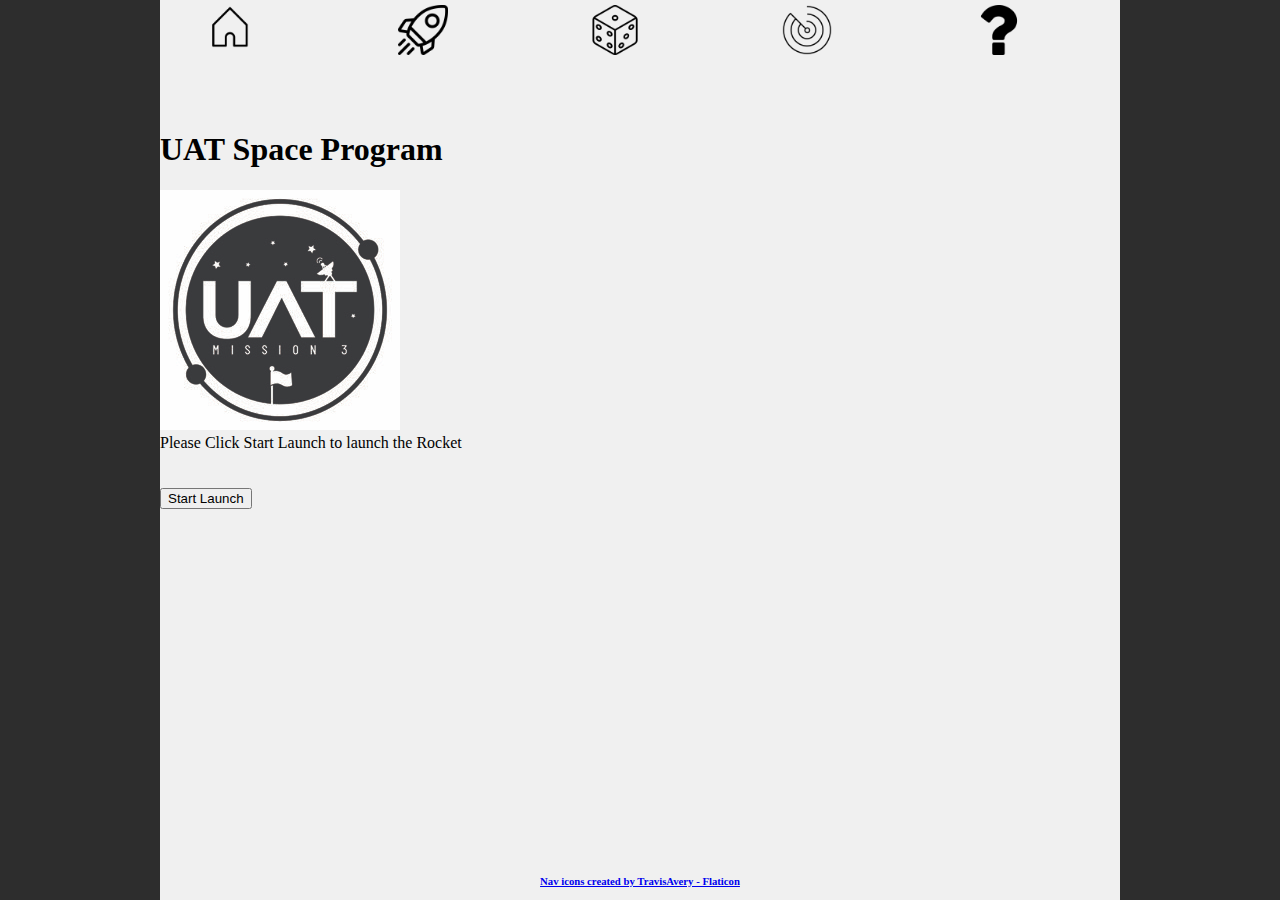
<file: blastoff.html>
<!-- 
    Timothy Strickland
    For Class CSC102 
-->

<!DOCTYPE html>
<html>
<head>
    <title>Rocket Tracker</title>
    <style>
        .red-text {
            color: red;
            font-weight: bold;
            font-size: x-large;
        }
    </style>
    <script src="code.js"></script>
    <link rel="stylesheet" href="main.css">
</head>
<body>
    <div class="left"></div>
    <div class="right"></div>

     <!-- Main Content -->
    <div class="content">
        <header>
            <nav>
                <ul>
                  <li>
                    <a href="uatspace.html">
                      <img src="home.png" alt="Home">
                      <span class="tooltip">Home</span>
                    </a>
                  </li>
                  <li>
                    <a href="login.html">
                      <img src="rocket.png" alt="Rocket Tracker">
                      <span class="tooltip">Rocket Tracker</span>
                    </a>
                  </li>
                  <li>
                    <a href="craps.html">
                      <img src="dice.png" alt="Craps">
                      <span class="tooltip">Craps</span>
                    </a>
                  </li>
                  <li>
                    <a href="findsat.html">
                      <img src="radar.png" alt="Radar">
                      <span class="tooltip">Find My Satalite</span>
                    </a>
                  </li>
                  <li>
                    <a href="#">
                      <img src="tbd.png" alt="TBD">
                      <span class="tooltip">TBD</span>
                    </a>
                  </li>
                </ul>
              </nav>
            <h1>UAT Space Program</h1>
            <img src="UATspaceLogo.jpg" alt="UAT Space Program IMG">
        </header>
        <div id="output">Please Click Start Launch to launch the Rocket</div>
        <div id="announcements" class="red-text"></div>

        <br><br>
        <button onclick="startBlastoff();">Start Launch</button>
        
        <!-- Bottom of Page -->
        <div class="footer">
            <h6><a href="https://www.flaticon.com/free-icons/nav" title="nav icons">Nav icons created by TravisAvery - Flaticon</a></h6>
        </div>
    </div>
</body>
</html>
</file>
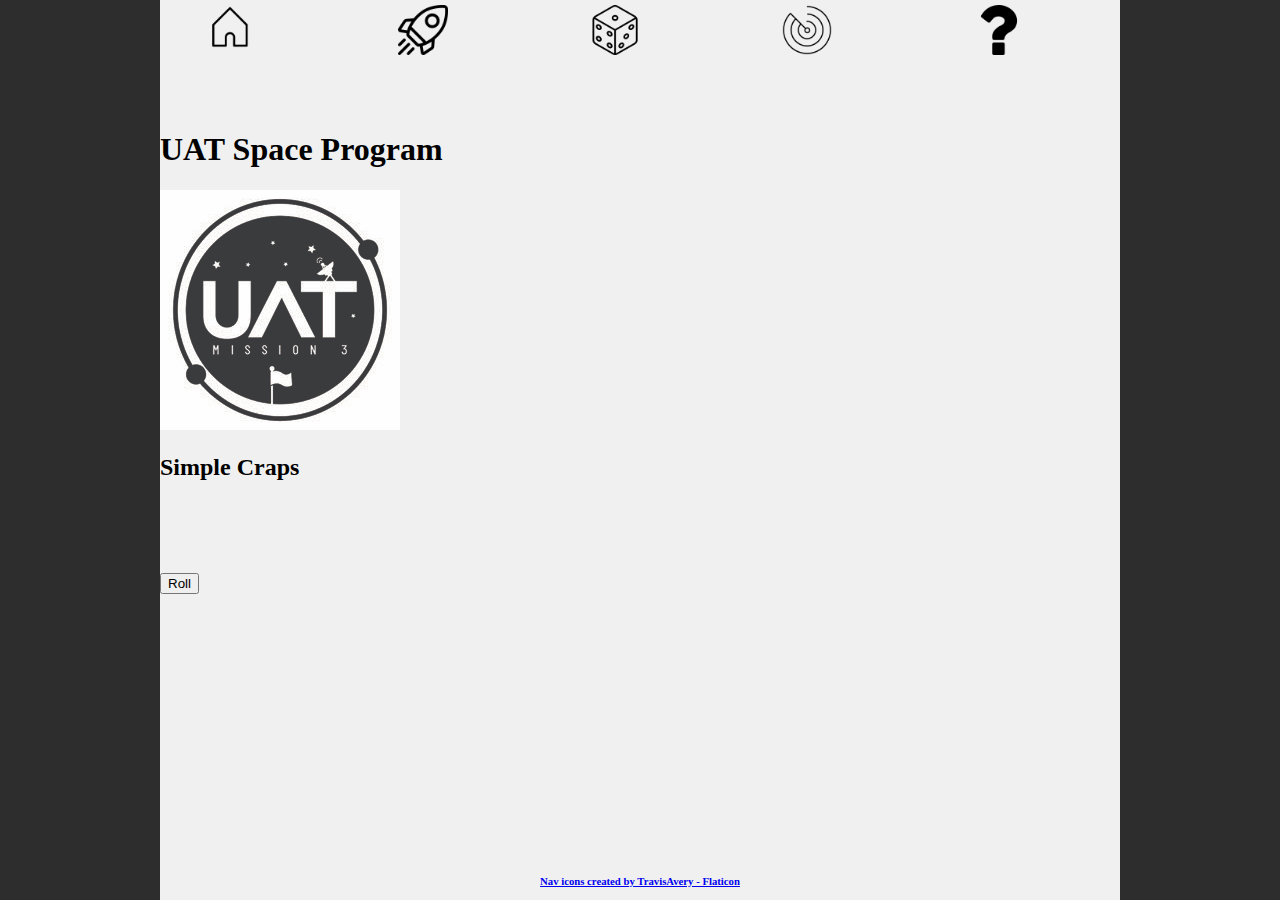
<file: craps.html>
<!-- Timothy Strickland -->
<!DOCTYPE html>
<html>

  <head>
    <title>UAT Space Program</title>
    <link rel="stylesheet" href="main.css">
    <script src="code.js"></script>
  </head>

  <body>
    <div class="left"></div>
      <div class="right"></div>

       <!-- Main Content -->
      <div class="content">
        <header>
          <nav>
            <ul>
              <li>
                <a href="uatspace.html">
                  <img src="home.png" alt="Home">
                  <span class="tooltip">Home</span>
                </a>
              </li>
              <li>
                <a href="login.html">
                  <img src="rocket.png" alt="Rocket Tracker">
                  <span class="tooltip">Rocket Tracker</span>
                </a>
              </li>
              <li>
                <a href="craps.html">
                  <img src="dice.png" alt="Craps">
                  <span class="tooltip">Craps</span>
                </a>
              </li>
              <li>
                <a href="findsat.html">
                  <img src="radar.png" alt="Radar">
                  <span class="tooltip">Find My Satalite</span>
                </a>
              </li>
              <li>
                <a href="#">
                  <img src="tbd.png" alt="TBD">
                  <span class="tooltip">TBD</span>
                </a>
              </li>
            </ul>
          </nav>
          <h1>UAT Space Program</h1>
          <img src="UATspaceLogo.jpg" alt="UAT Space Program IMG">
        </header>
        
        
          <section>
            <h2>Simple Craps</h2>
              <br/>
            <div id="game"></div>
          </section>
          
        <br><br><br>
        <button onclick="rollDice();">Roll</button>

      <!-- Bottom of Page -->
      <div class="footer">
        <h6><a href="https://www.flaticon.com/free-icons/nav" title="nav icons">Nav icons created by TravisAvery - Flaticon</a></h6>
      </div>
    </div>

  </body>
</html>
</file>
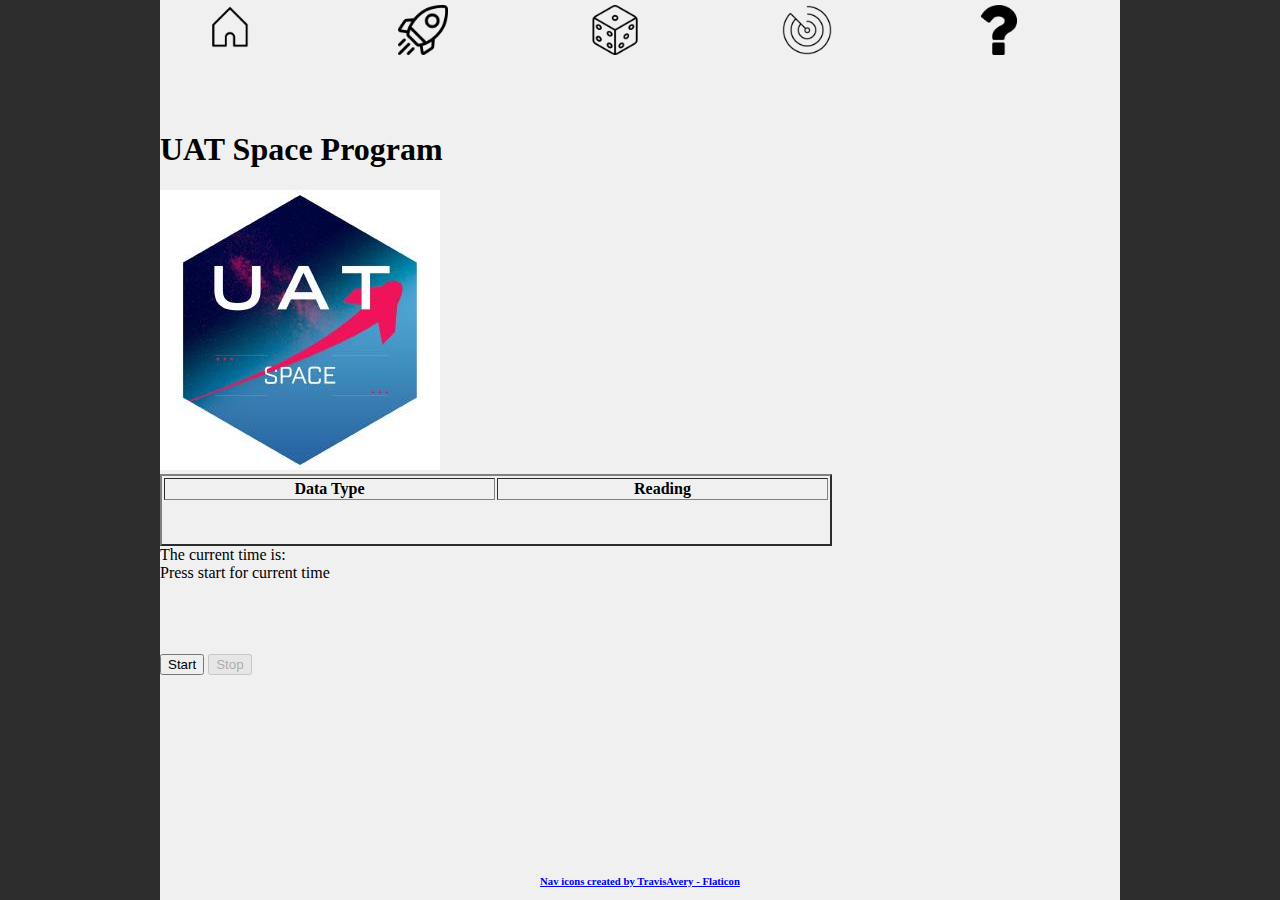
<file: findsat.html>
<!DOCTYPE html>
<html>
<head>
	<title>Find My Satalite</title>
    <link rel="stylesheet" href="main.css">
    <script src="code.js"></script>
    <script src="launchDataDis.js"></script>
    <script src="dataLoader.js"></script>
    <script>
        var theTime = new Date();
        var tempTime = new Date();
        var lastIteration = 0;
        var time_interval = 5000;
        var running = true;
        var index = 0;
        var timer;

        //gets data into the array
        var data = getData();

    </script>
</head>
<body>
    <div class="left"></div>
    <div class="right"></div>

     <!-- Main Content -->
    <div class="content">
    <header>
      <nav>
        <ul>
          <li>
            <a href="uatspace.html">
              <img src="home.png" alt="Home">
              <span class="tooltip">Home</span>
            </a>
          </li>
          <li>
            <a href="login.html">
              <img src="rocket.png" alt="Rocket Tracker">
              <span class="tooltip">Rocket Tracker</span>
            </a>
          </li>
          <li>
            <a href="craps.html">
              <img src="dice.png" alt="Craps">
              <span class="tooltip">Craps</span>
            </a>
          </li>
          <li>
            <a href="findsat.html">
              <img src="radar.png" alt="Radar">
              <span class="tooltip">Find My Satalite</span>
            </a>
          </li>
          <li>
            <a href="#">
              <img src="tbd.png" alt="TBD">
              <span class="tooltip">TBD</span>
            </a>
          </li>
        </ul>
      </nav>
        <h1>UAT Space Program</h1>
        <img src="UAT_Space.jpg" alt="UAT Space Program IMG">
      </header>
      
      <table id="data" border="2" width="70%">
        <col style="width: 35%">
        <col style="width: 35%">
        <thead>
            <th>
                Data Type
            </th>
            <th>
                Reading
            </th>
        </thead>
        <tbody>
            <tr id="seconds"></tr>
            <tr id="latitude"></tr>
            <tr id="longitude"></tr>
            <tr id="gpsSensor_alt"></tr>
            <tr id="bmpSensor_alt"></tr>
            <tr id="bmpSensor_pres"></tr>
            <tr id="bmpSensor_temp"></tr>
            <tr id="digSensor_temp"></tr>
            <tr id="cssSensor_temp"></tr>
            <tr id="cssSensor_eCO2"></tr>
            <tr id="cssSensor_TVOC"></tr>
            <tr id="UV"></tr>
            <tr id="accelX"></tr>
            <tr id="accelY"></tr>
            <tr id="accelZ"></tr>
            <tr id="magneticX"></tr>
            <tr id="magneticY"></tr>
            <tr id="magneticZ"></tr>
            <tr id="gyroX"></tr>
            <tr id="gyroY"></tr>
            <tr id="gyroZ"></tr>
        </tbody>
    </table>
    The current time is: <div id="timeStamp">Press start for current time</div>
    
        <br><br><br><br>
    <button id="start_button" onclick="start();">Start</button>
	  <button id="stop_button" onclick="stop();" disabled>Stop</button>

     <!-- Bottom of Page --> 
    <div class="footer">
        <h6><a href="https://www.flaticon.com/free-icons/nav" title="nav icons">Nav icons created by TravisAvery - Flaticon</a></h6>
    </div>
</div>
</body>
</html>
</file>
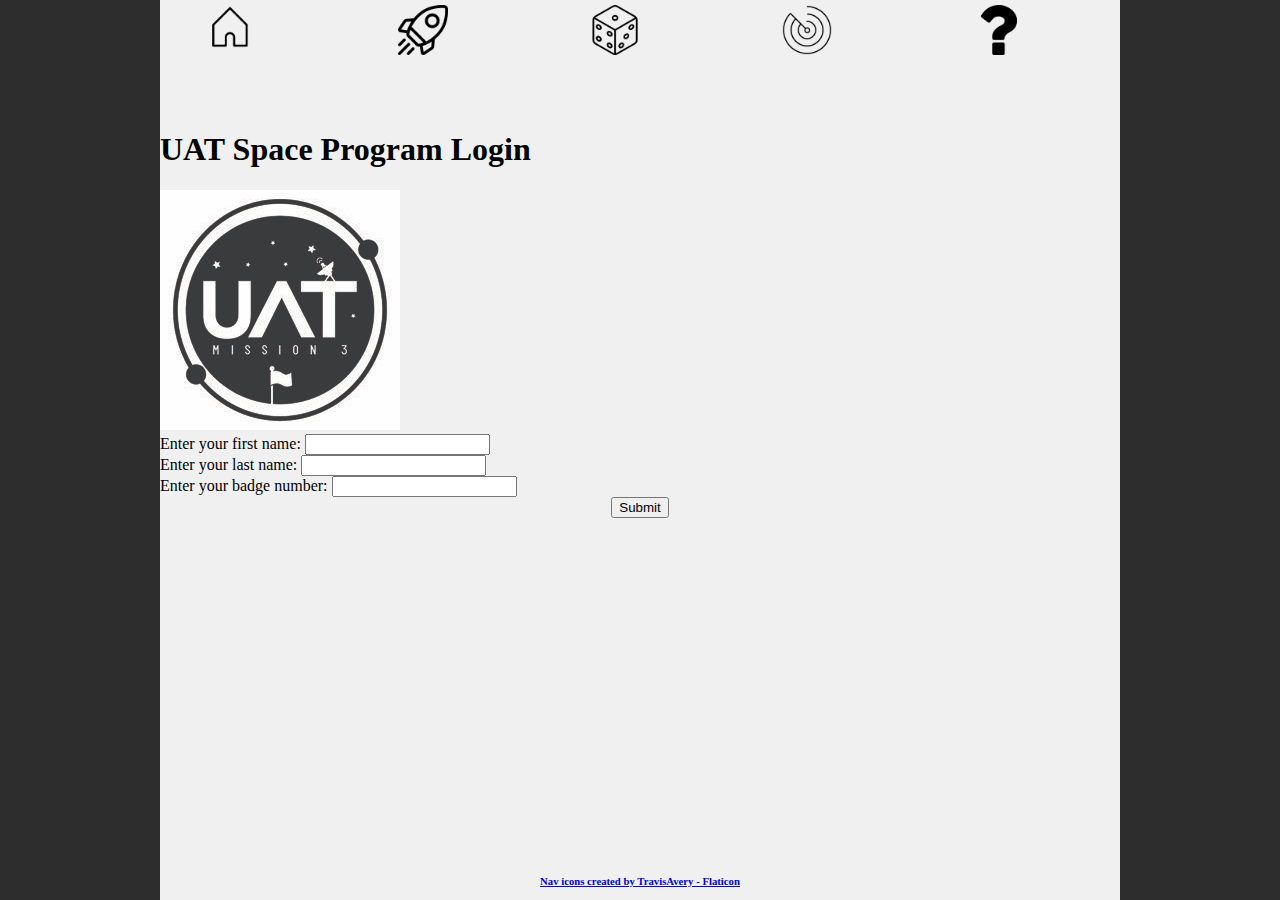
<file: login.html>
<!DOCTYPE html>
<html>
<head>
	<title>Security Program</title>
    <link rel="stylesheet" href="main.css">
    <script>
		function concatNames() {
			// Get input values
			let firstName = document.getElementById("first_name").value;
			let lastName = document.getElementById("last_name").value;

			// Concatenate names and check length
			let fullName = firstName + " " + lastName;
			if (fullName.length > 20) {
				alert("Name is too long. Please try again.");
				return;
			}
            // Validate badge number
            let badgeNumber = document.getElementById("bdg_num").value;
            if (isNaN(badgeNumber) || badgeNumber >= 1000 || badgeNumber <= 0) {
                alert("Badge number is invalid. Please try again.");
                return;
            }

			// Redirect to new page
			window.location.href = "blastoff.html";
		}
	</script>
</head>
<body>
    <div class="left"></div>
    <div class="right"></div>
    
    <!-- Main Content -->
    <div class="content">
        <header>
            <nav>
                <ul>
                  <li>
                    <a href="uatspace.html">
                      <img src="home.png" alt="Home">
                      <span class="tooltip">Home</span>
                    </a>
                  </li>
                  <li>
                    <a href="login.html">
                      <img src="rocket.png" alt="Rocket Tracker">
                      <span class="tooltip">Rocket Tracker</span>
                    </a>
                  </li>
                  <li>
                    <a href="craps.html">
                      <img src="dice.png" alt="Craps">
                      <span class="tooltip">Craps</span>
                    </a>
                  </li>
                  <li>
                    <a href="findsat.html">
                      <img src="radar.png" alt="Radar">
                      <span class="tooltip">Find My Satalite</span>
                    </a>
                  </li>
                  <li>
                    <a href="#">
                      <img src="tbd.png" alt="TBD">
                      <span class="tooltip">TBD</span>
                    </a>
                  </li>
                </ul>
              </nav>
            <h1>UAT Space Program Login</h1>
            <img src="UATspaceLogo.jpg" alt="UAT Space Program IMG">
        </header>

        <form>
            <label for="first_name">Enter your first name:</label>
            <input type="text" id="first_name" name="first_name" required><br>

            <label for="last_name">Enter your last name:</label>
            <input type="text" id="last_name" name="last_name" required><br>

            <label for="bdg_num">Enter your badge number:</label>
            <input type="number" id="bdg_num" name="bdg_num" required><br>

            <center><button type="button" onclick="concatNames()">Submit</button></center>
        </form>

        <p id="name_output"></p>


        <!-- Bottom of Page -->
        <div class="footer">
            <h6><a href="https://www.flaticon.com/free-icons/nav" title="nav icons">Nav icons created by TravisAvery - Flaticon</a></h6>
        </div>
    </div>

	
</body>
</html>
</file>
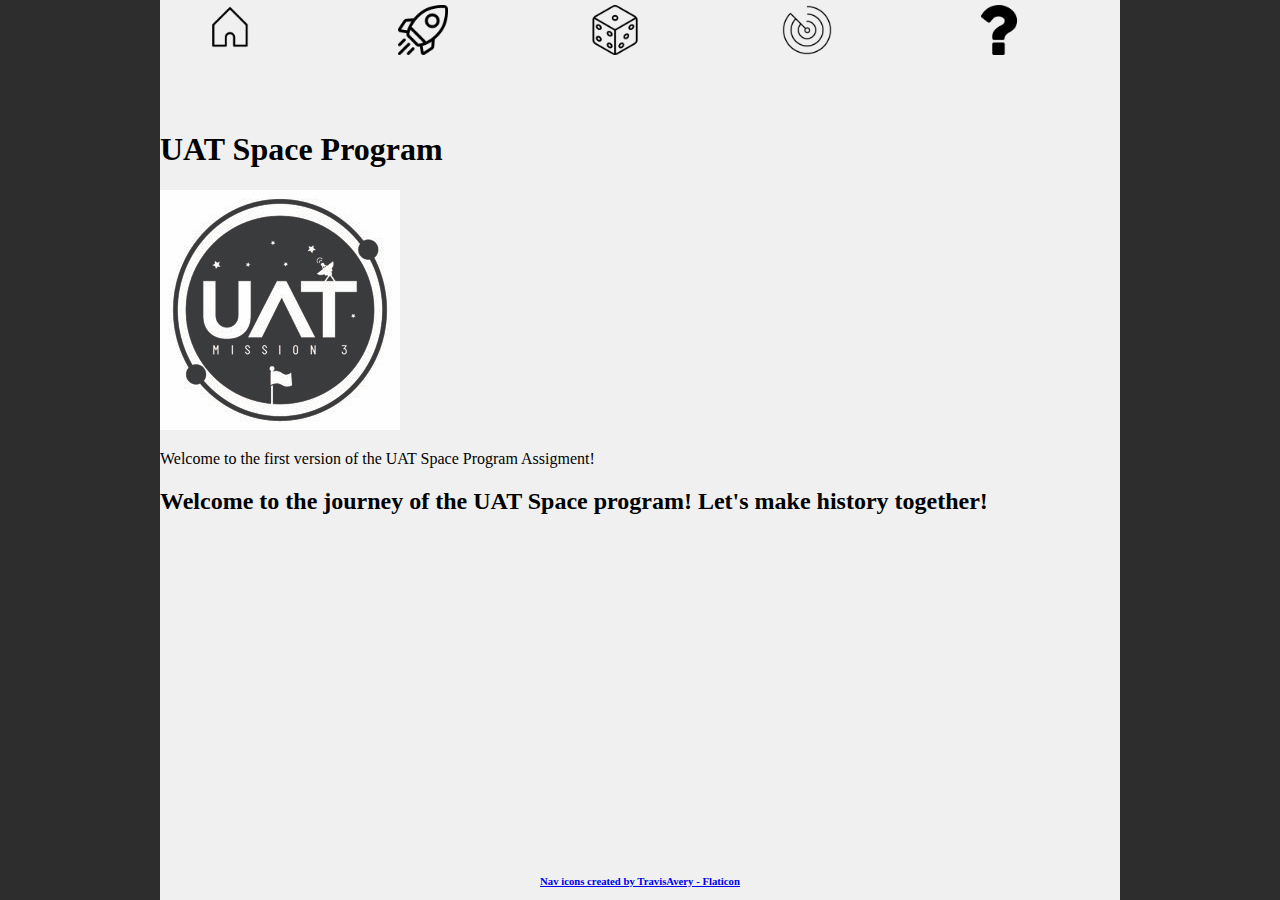
<file: uatspace.html>
<!-- Timothy Strickland -->


<!DOCTYPE html>
<html>

<head>
  <title>UAT Space Program</title>
    <script src="code.js"></script>
  <link rel="stylesheet" href="main.css">
</head>

<body>
  <div class="left"></div>
  <div class="right"></div>

   <!-- Main Content -->
  <div class="content">
    <header>
      <nav>
        <ul>
          <li>
            <a href="uatspace.html">
              <img src="home.png" alt="Home">
              <span class="tooltip">Home</span>
            </a>
          </li>
          <li>
            <a href="login.html">
              <img src="rocket.png" alt="Rocket Tracker">
              <span class="tooltip">Rocket Tracker</span>
            </a>
          </li>
          <li>
            <a href="craps.html">
              <img src="dice.png" alt="Craps">
              <span class="tooltip">Craps</span>
            </a>
          </li>
          <li>
            <a href="findsat.html">
              <img src="radar.png" alt="Radar">
              <span class="tooltip">Find My Satalite</span>
            </a>
          </li>
          <li>
            <a href="#">
              <img src="tbd.png" alt="TBD">
              <span class="tooltip">TBD</span>
            </a>
          </li>
        </ul>
      </nav>
      <h1>UAT Space Program</h1>
      <img src="UATspaceLogo.jpg" alt="UAT Space Program IMG">
    </header>

    <p>Welcome to the first version of the UAT Space Program Assigment!</p>

    <script>
      sleep(5000);
      alert("Hello! You have reached my Website");
      document.write("<h2>Welcome to the journey of the UAT Space program! Let's make history together!</h2>");
    </script>


      <!-- Bottom of Page -->
      <div class="footer">
        <h6><a href="https://www.flaticon.com/free-icons/nav" title="nav icons">Nav icons created by TravisAvery - Flaticon</a></h6>
      </div>
  </div>
</body>
</html>
</file>
<file: main.css>
/* Set background colors */
body {
    background-color: #f0f0f0; /* light gray */
    margin: 0;
    height: 100%;
  }
  
  .left {
    background-color: #2d2d2d; /* dark gray */
    width: 12.5%;
    height: 100%;
    position: absolute;
    top: 0;
    left: 0;
  }
  
  .right {
    background-color: #2d2d2d; /* dark gray */
    width: 12.5%;
    height: 100%;
    position: absolute;
    top: 0;
    right: 0;
  }
  
  .content {
    width: 75%;
    margin-left: 12.5%;
    margin-right: 12.5%;
    height: 100%;
  }

    /* Style the footer */
    .footer {
    position: absolute;
    bottom: 0;
    width: 75%;
    height: 50px;
    background-color: #f0f0f0cc;
    color: #fff;
    text-align: center;

}

  /* Tooltip */
  .tooltip {
    visibility: hidden;
    position: absolute;
    bottom: 100%;
    left: 50%;
    transform: translateX(-50%);
    padding: 0.5em;
    background-color: #000;
    color: #fff;
    font-size: 0.8em;
    border-radius: 5px;
    opacity: 0;
    transition: opacity 0.3s ease-in-out;
  }
  
  /* Show tooltip on hover */
  a:hover .tooltip {
    visibility: visible;
    opacity: 1;
  }
  
  /* Position tooltip arrow */
  .tooltip:before {
    content: "";
    position: absolute;
    bottom: -8px;
    left: 50%;
    border: 8px solid transparent;
    border-top: 8px solid #000;
    transform: translateX(-50%);
  }

  /* Style the nav */
  

  nav ul {
    list-style-type: none;
    margin: 0;
    padding: 0;
    display: flex;
    justify-content: space-around;
  }
  
  nav li {
    display: inline-block;
    margin: 5px;
  }
  
  nav a {
    display: block;
    width: 100px;
    height: 100px;
    background-repeat: no-repeat;
    background-size: contain;
  }

  nav ul li a img {
    width: 50px;
    height: 50px;
    align-items: center;
  }
</file>
